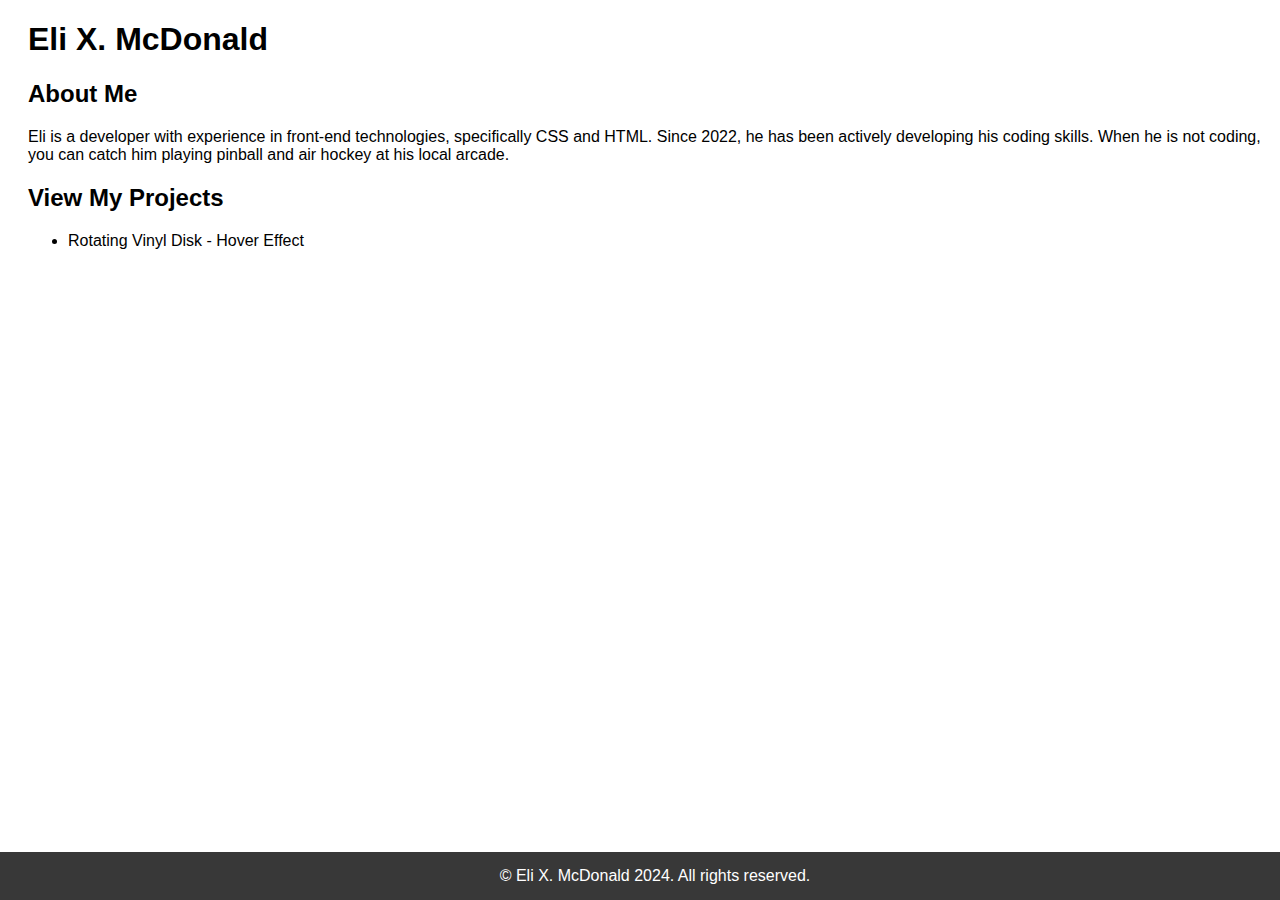
<file: index.html>
<!DOCTYPE html>
<html lang="en">
<head>
    <meta charset="UTF-8">
    <meta name="viewport" content="width=device-width, initial-scale=1.0">
    <title>Eli X. McDonald</title>
    <link rel="stylesheet" href="style.css">
</head>
<body>
    <header><h1>Eli X. McDonald</h1></header>
    <main>
        <h2>About Me</h2>
        <p>Eli is a developer with experience in front-end technologies, specifically CSS and HTML. Since 2022, he has been actively developing his coding skills. When he is not coding, you can catch him playing pinball and air hockey at his local arcade.</p>
        <h2>View My Projects</h2>
        <ul>
            <li><a href="projects/vinylhover.html">Rotating Vinyl Disk - Hover Effect</a></ul>
        </ul>
    </main>
    <footer>© Eli X. McDonald 2024. All rights reserved.</footer>
</body>
</html>
</file>
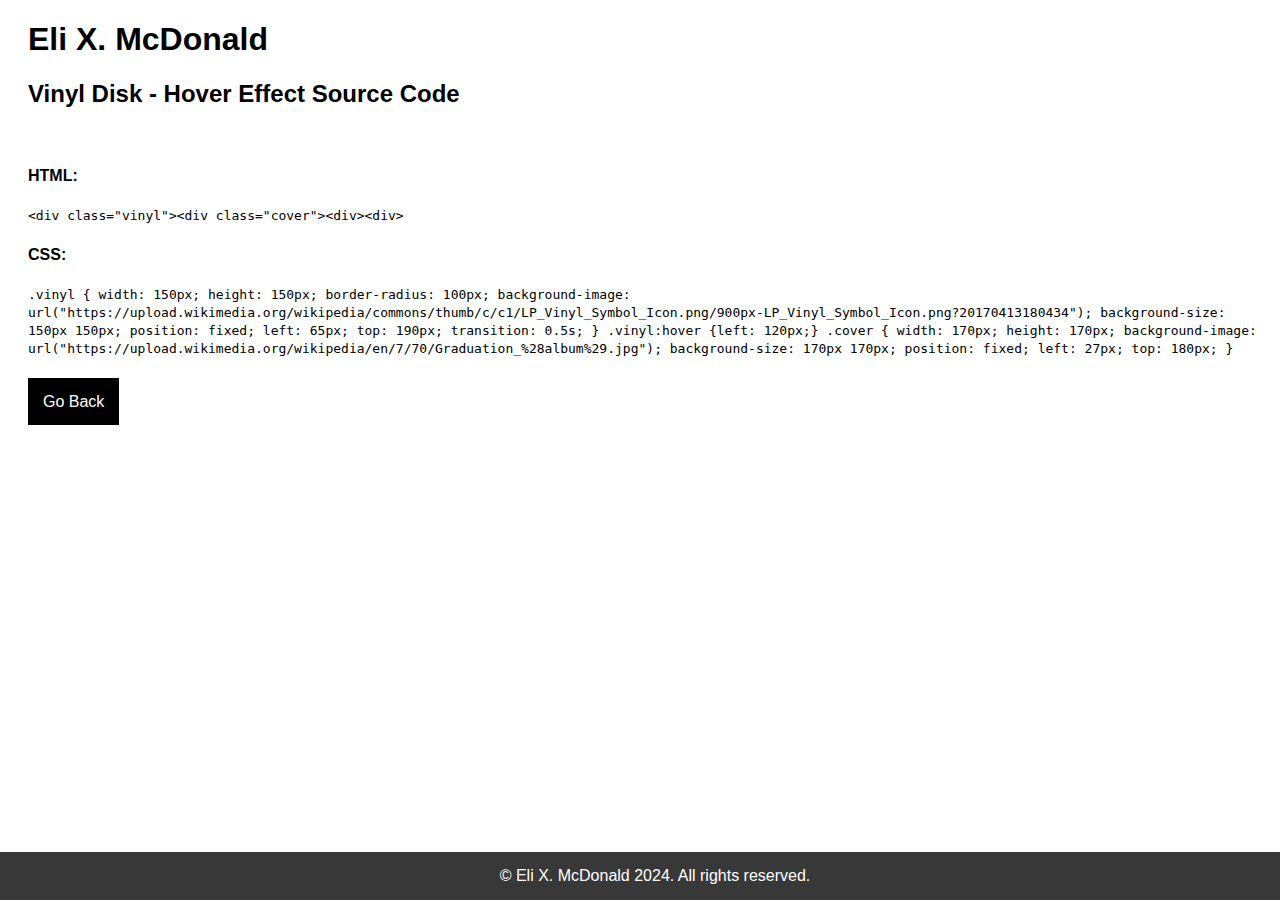
<file: projects/vinylhover-code.html>
<!DOCTYPE html>
<html lang="en">
<head>
    <meta charset="UTF-8">
    <meta name="viewport" content="width=device-width, initial-scale=1.0">
    <title>Eli X. McDonald - Rotating Vinyl Disk</title>
</head>
<body>
    <header><h1>Eli X. McDonald</h1></header>
    <main>
        <h2> Vinyl Disk - Hover Effect Source Code</h2>
        <br> <h4>HTML:</h4>
        <code>
            &lt;div class="vinyl"&gt;&lt;div class="cover"&gt;&lt;div&gt;&lt;div&gt;
        </code>
        <h4>CSS:</h4>
        <code>
            .vinyl {
                width: 150px;
                height: 150px;
                border-radius: 100px;
                background-image: url("https://upload.wikimedia.org/wikipedia/commons/thumb/c/c1/LP_Vinyl_Symbol_Icon.png/900px-LP_Vinyl_Symbol_Icon.png?20170413180434");
                background-size: 150px 150px;
                position: fixed;
                left: 65px;
                top: 190px;
                transition: 0.5s;
            }
    
            .vinyl:hover {left: 120px;}
    
            .cover {
                width: 170px;
                height: 170px;
                background-image: url("https://upload.wikimedia.org/wikipedia/en/7/70/Graduation_%28album%29.jpg");
                background-size: 170px 170px;
                position: fixed;
                left: 27px;
                top: 180px;
            }
        </code> <br> <br> <br>
        <a href="vinylhover.html">Go Back</a>
    </main>
    <footer>© Eli X. McDonald 2024. All rights reserved.</footer>
    <style>
        @font-face {
            font-family: 'Host Grotesk', sans-serif;
            src: url(fnt/HostGrotesk-VariableFont_wght.ttf);
        }

        @font-face {
            font-family: 'Host Grotesk Italic', sans-serif;
            src: url(fnt/HostGrotesk-Italic-VariableFont_wght.ttf);
        }

        body, head {padding-left: 20px; font-family: 'Host Grotesk', sans-serif;}

        footer {
            position: fixed;
            left: 0;
            bottom: 0;
            width: 100%;
            padding: 15px;
            background-color: #383838;
            color: white;
            text-align: center;
        }
        
        a {
            text-decoration: none;
            color: white;
            padding: 15px;
            background-color: black;
        }
    </style>
</body>
</html>
</file>
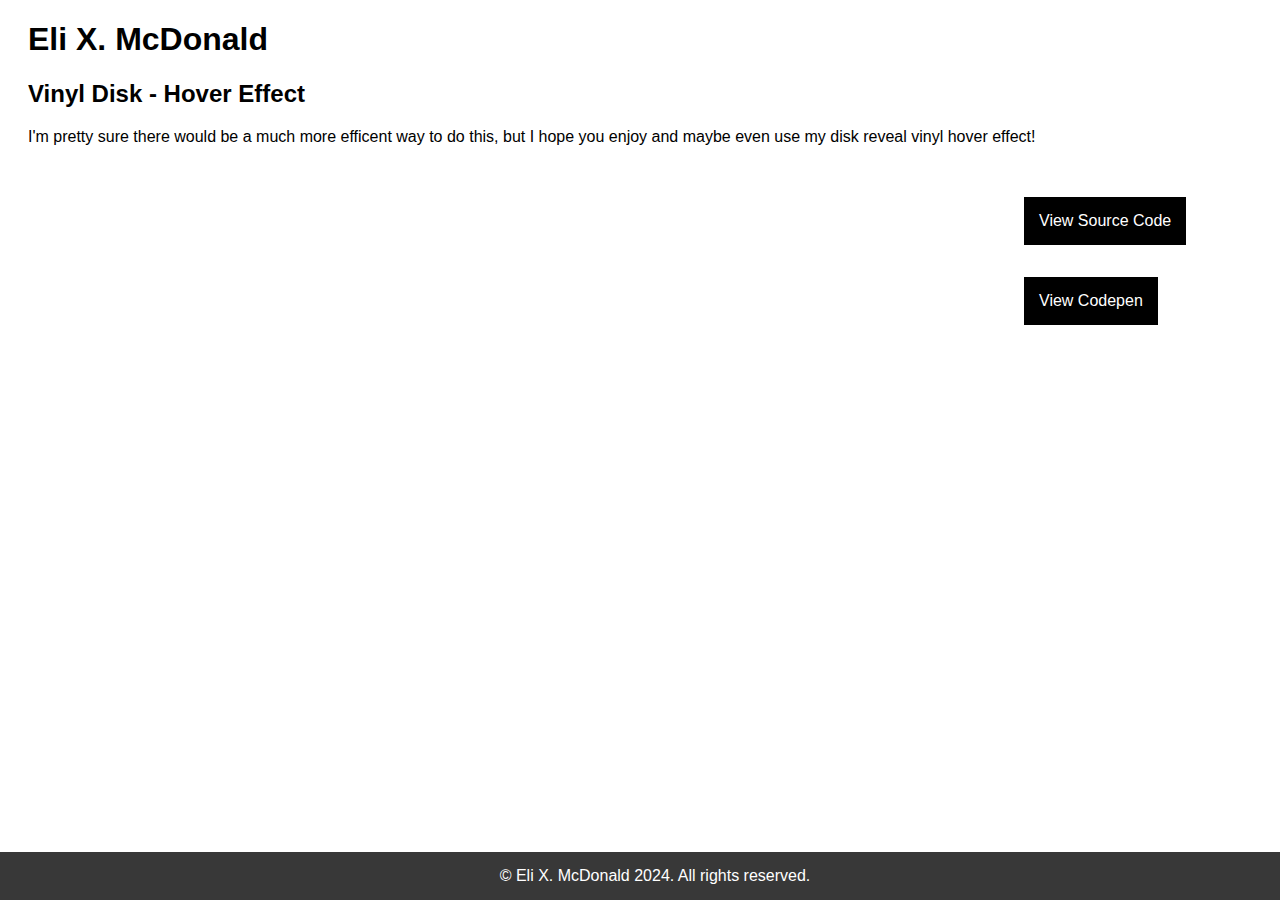
<file: projects/vinylhover.html>
<!DOCTYPE html>
<html lang="en">
<head>
    <meta charset="UTF-8">
    <meta name="viewport" content="width=device-width, initial-scale=1.0">
    <title>Eli X. McDonald - Rotating Vinyl Disk</title>
</head>
<body>
    <header><h1>Eli X. McDonald</h1></header>
    <main>
        <h2> Vinyl Disk - Hover Effect</h2>
        <p>I'm pretty sure there would be a much more efficent way to do this, but I hope you enjoy and maybe even use my disk reveal vinyl hover effect!</p>
        <div class="vinyl"><div class="cover"></div></div>
        <div style="height: 35px;"></div>
        <a class="viewbutton" href="vinylhover-code.html">View Source Code</a>
        <div style="height: 80px;"></div>
        <a class="viewbutton" href="https://codepen.io/Eli-McDonald/pen/mybPpgP">View Codepen</a>
    </main>
    <footer>© Eli X. McDonald 2024. All rights reserved.</footer>
    <style>
        @font-face {
            font-family: 'Host Grotesk', sans-serif;
            src: url(fnt/HostGrotesk-VariableFont_wght.ttf);
        }

        @font-face {
            font-family: 'Host Grotesk Italic', sans-serif;
            src: url(fnt/HostGrotesk-Italic-VariableFont_wght.ttf);
        }

        body, head {padding-left: 20px; font-family: 'Host Grotesk', sans-serif;}

        footer {
            position: fixed;
            left: 0;
            bottom: 0;
            width: 100%;
            padding: 15px;
            background-color: #383838;
            color: white;
            text-align: center;
        }

        .vinyl {
            width: 150px;
            height: 150px;
            border-radius: 100px;
            background-image: url("https://upload.wikimedia.org/wikipedia/commons/thumb/c/c1/LP_Vinyl_Symbol_Icon.png/900px-LP_Vinyl_Symbol_Icon.png?20170413180434");
            background-size: 150px 150px;
            position: fixed;
            left: 65px;
            top: 190px;
            transition: 0.5s;
        }

        .vinyl:hover {left: 120px;}

        .cover {
            width: 170px;
            height: 170px;
            background-image: url("https://upload.wikimedia.org/wikipedia/en/7/70/Graduation_%28album%29.jpg");
            background-size: 170px 170px;
            position: fixed;
            left: 27px;
            top: 180px;
            border-radius: 10px;
        }

        a.viewbutton {
            text-decoration: none;
            color: white;
            padding: 15px;
            background-color: black;
            position: fixed;
            left: 80%;
        }
    </style>
</body>
</html>
</file>
<file: style.css>
@font-face {
    font-family: 'Host Grotesk', sans-serif;
    src: url(fnt/HostGrotesk-VariableFont_wght.ttf);
}

@font-face {
    font-family: 'Host Grotesk Italic', sans-serif;
    src: url(fnt/HostGrotesk-Italic-VariableFont_wght.ttf);
}

body, head {padding-left: 20px; font-family: 'Host Grotesk', sans-serif;}

footer {
    position: fixed;
    left: 0;
    bottom: 0;
    width: 100%;
    padding: 15px;
    background-color: #383838;
    color: white;
    text-align: center;
}

li a {font-size: normal; color: black; text-decoration: dotted;}
</file>
